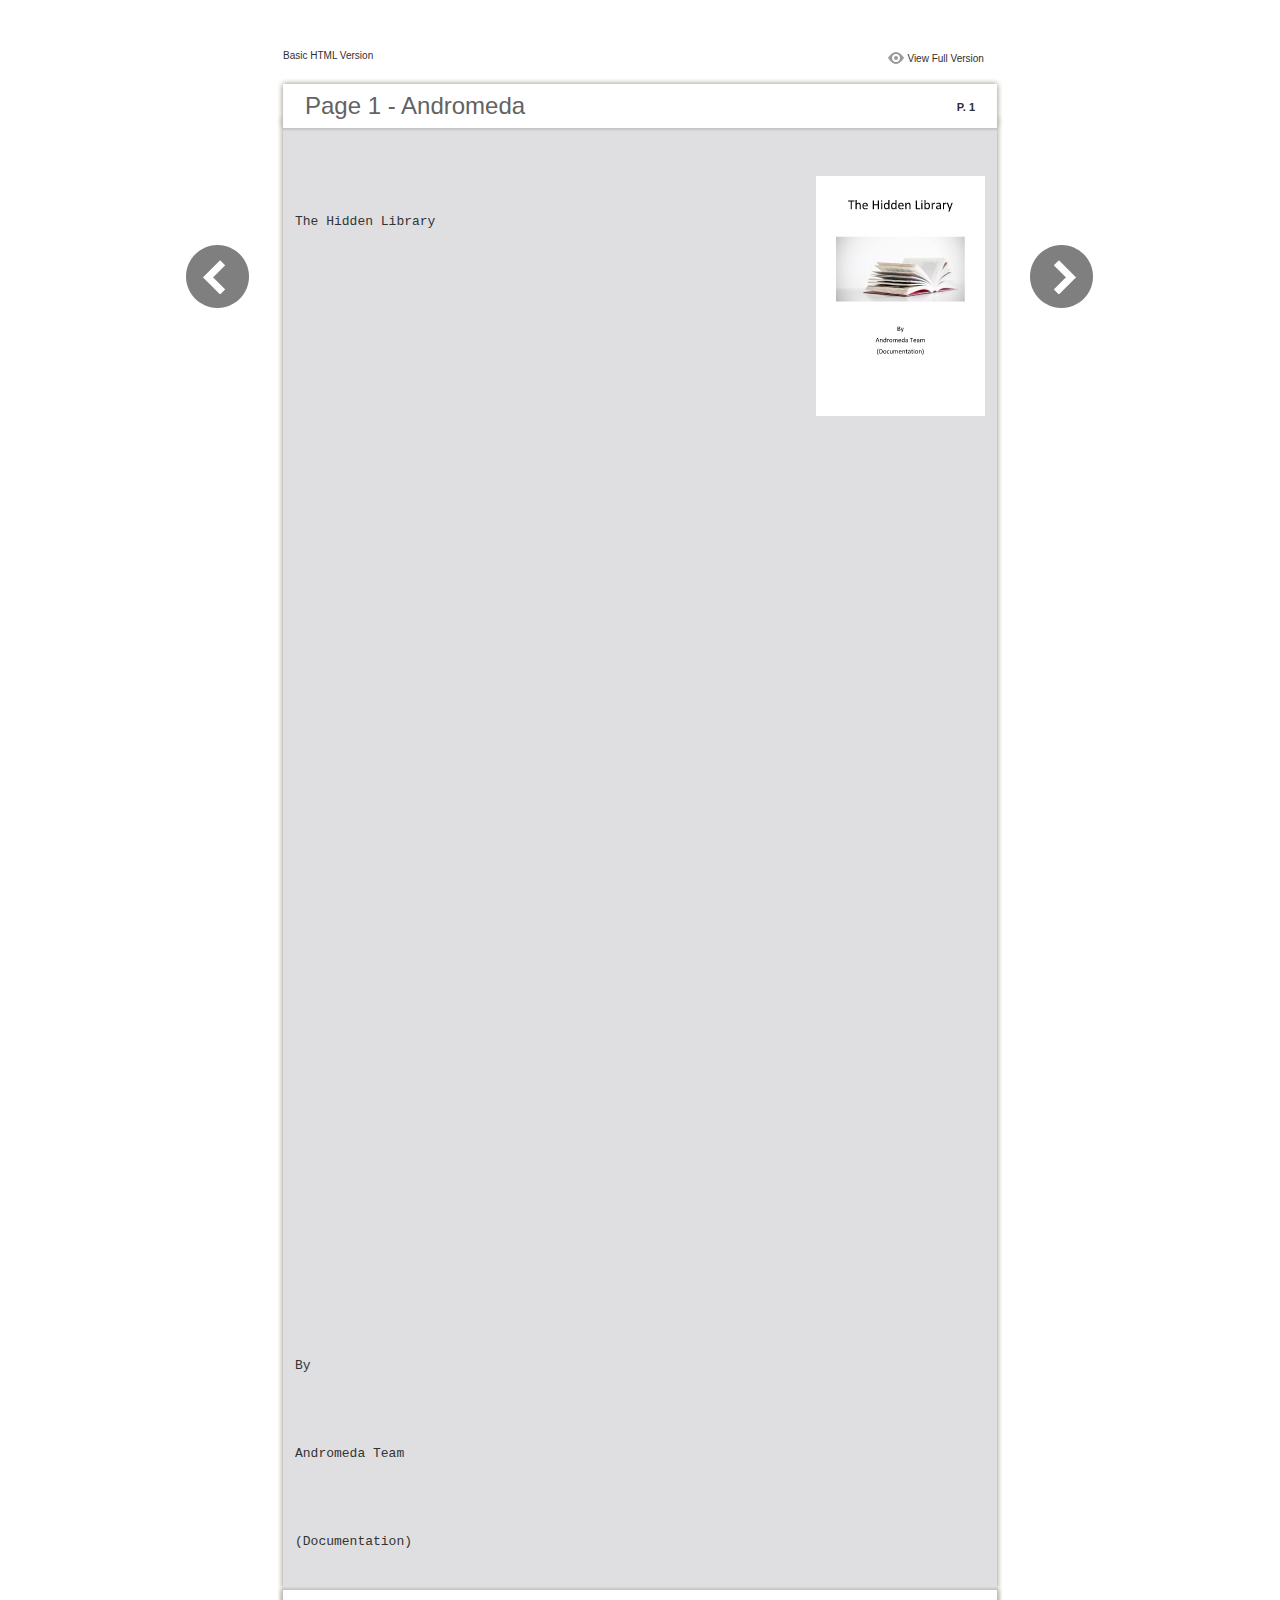
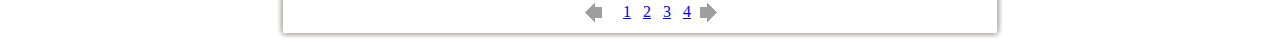
<file: public/music/files/basic-html/index.html>
<html xmlns="http://www.w3.org/1999/xhtml"><head>
        <meta http-equiv="Content-Type" content="text/html; charset=utf-8">
        <meta name="viewport" content="width=device-width, height=device-height, initial-scale=0.5, minimum-scale=0.5, user-scalable=yes, maximum-scale=2.0, target-densitydpi=device-dpi" />
				<meta name="robots" content="all"/>
        <meta name="description" content="description">
        <meta name="keywords" content="">
        <title>Page 1 - Andromeda</title>
<style type="text/css">
<!--
body {
	margin-left: 0px;
	margin-top: 0px;
	margin-right: 0px;
	margin-bottom: 0px;
}
  
#container {margin:50px auto;padding:0px;width:910px;}
#left-button{ width:90px; height:100%;float:left }
#middle{ width:730px; margin:0px; float: left;}
#right-button{ width:90px; float:left;}
html, body, div, ul, li, dl, dt, dd, h1, h2, h3, h4, h5, h6, form, input, dd,select, button, textarea, iframe, table, th, td { margin: 0; padding: 0; }
img { border: 0 none; displayblock}
span,ul,li,image{ padding:0px; margin:0px; list-style:none;}
#top-title{ width:714px; margin-bottom:10px; float:left; padding:0px 8px}
#top-title2{ width:320px;  float:right;}
#content{ width: 730px; float:left;float:left;word-wrap: break-word;}
#content-top{ width:730px; background-image:url(images/top_bg.jpg); height:56px; background-repeat:no-repeat; float:left;}
#content-top1{ width:70%; padding:16px 0px 0px 30px; font-family:Arial, Helvetica, sans-serif; font-size:24px; color:#636363;float:left;}
#content-top2{ width:60px; float:right; padding:25px 30px 0px 0px;font-family:Arial, Helvetica, sans-serif; font-size:11px; color:#2f2f2f; font-weight:bold; text-align:right}
#content-middle{ width:730px; background-image:url(images/middle_bg.jpg); background-repeat:repeat-y;float:left;}
#content-middle1{ width:475px; padding:25px 0px 25px 35px; font-family:Arial, Helvetica, sans-serif; font-size:12px; color:#636363; line-height:150%;float:left;}
#content-middle2{  padding:7px; float:right; margin:25px 35px 0px 0px; border:solid 1px #c8c8c9; background-color:#FFF; text-align:center}
#content-bottom{ width:730px; background-image:url(images/bottom_bg.jpg); background-repeat:no-repeat; height:58px;float:left;}
#content-bottom2{ width:110px; height:42px; margin:0px auto; padding-top:4px;}
#input{ width:58px; height:20px; background-color:#FFF; border:solid 1px #dfdfe0; color:#636363; text-align:center; font-size:11px;}
.font1{ font-family:Arial, Helvetica, sans-serif; font-size:10px; color:#2f2f2f;}
.font1 a:link{
	text-decoration: none;
    color:#2f2f2f;

}
.font1 a:visited{
	text-decoration: none;
    color:#2f2f2f;
	
}
.font1 a:hover{
	color: #2f2f2f;
	text-decoration: underline;

}



.text-container {
padding: 20px;
color: #333;
margin-top: 24px;
line-height: 22px;
border-top-left-radius: 3px;
border-top-right-radius: 3px;
}

.use-as-video {
float: right;
padding-left: 20px;
}
.cc-float-fix:before, .cc-float-fix:after {
content: "";
line-height: 0;
height: 0;
width: 0;
display: block;
visibility: hidden;
}
.use-as-video-img {
cursor: pointer;
position: relative;
width: 320px;
height: 180px;
}
.use-as-video-title {
font-size: 15px;
font-weight: bold;
color: #000000;
padding-bottom: 5px;
}
-->
</style>
<script type="text/javascript">
<!--
function MM_preloadImages() { //v3.0
  var d=document; if(d.images){ if(!d.MM_p) d.MM_p=new Array();
    var i,j=d.MM_p.length,a=MM_preloadImages.arguments; for(i=0; i<a.length; i++)
    if (a[i].indexOf("#")!=0){ d.MM_p[j]=new Image; d.MM_p[j++].src=a[i];}}
}

function MM_swapImgRestore() { //v3.0
  var i,x,a=document.MM_sr; for(i=0;a&&i<a.length&&(x=a[i])&&x.oSrc;i++) x.src=x.oSrc;
}

function MM_findObj(n, d) { //v4.01
  var p,i,x;  if(!d) d=document; if((p=n.indexOf("?"))>0&&parent.frames.length) {
    d=parent.frames[n.substring(p+1)].document; n=n.substring(0,p);}
  if(!(x=d[n])&&d.all) x=d.all[n]; for (i=0;!x&&i<d.forms.length;i++) x=d.forms[i][n];
  for(i=0;!x&&d.layers&&i<d.layers.length;i++) x=MM_findObj(n,d.layers[i].document);
  if(!x && d.getElementById) x=d.getElementById(n); return x;
}

function MM_swapImage() { //v3.0
  var i,j=0,x,a=MM_swapImage.arguments; document.MM_sr=new Array; for(i=0;i<(a.length-2);i+=3)
   if ((x=MM_findObj(a[i]))!=null){document.MM_sr[j++]=x; if(!x.oSrc) x.oSrc=x.src; x.src=a[i+2];}
}
//-->
</script>
</head>

<body onload="MM_preloadImages('images/next2.png','images/previous2.png')">
<div id="container">
<div id="left-button">
  <p>&nbsp;</p>
  <p>&nbsp;</p>
  <p>&nbsp;</p>
  <p>&nbsp;</p>
  <p>&nbsp;</p>
  <p><a href=""><img src="images/previous_big.png" width="90" height="80" /></a></p>
</div>
<div id="middle">
  <div id="top-title"><span class="font1">Basic HTML Version</span>
    <div id="top-title2">
      <table width="100%" border="0" align="right" cellpadding="0" cellspacing="0">
        <tr>
        	<td width="66%"> </td>
          <td width="35%" style="display:none" align="right"><img src="images/content.png" width="19" height="16" /></td>
          <td width="31%" style="display:none" class="font1"><a href="">Table of Contents</a></td>
          <td width="6%"><img src="images/view.png" width="19" height="16" /></td>
          <td width="28%" class="font1"><a href="../../index.html#p=1">View Full Version</a></td>
        </tr>
      </table>
    </div>
  </div>
  <div id="content">
     <div id="content-top">
        <div id="content-top1">Page 1 - Andromeda</div>
        <div id="content-top2">P. 1</div>
     </div>
     <div id="content-middle">
     	
     	  <div class="text-container">
    <div class="use-as-video cc-float-fix">
      <a style="text-decoration: none;" href="../../index.html#p=1"><img src="../thumb/1.jpg" /></a>
    </div>

    <p class="use-as-video-title"></p>
    <pre style="white-space:pre-line"><code>The Hidden Library



















































                                                          By



                                           Andromeda Team



                                            (Documentation)</code></pre>
     	</div>
    
     </div>
     <div id="content-bottom">
       <div id="content-bottom2">
         <table width="110" border="0" cellspacing="0" cellpadding="0">
           <tr>
             <td width="22%" height="44"><a href=""><img src="images/previous.png" width="26" height="19" id="Image2" onmouseover="MM_swapImage('Image2','','images/previous2.png',1)" onmouseout="MM_swapImgRestore()" /></a></td>
             <td width="43%">
             	&nbsp;&nbsp;&nbsp;<a href="page1.html">1</a>&nbsp;&nbsp;&nbsp;<a href="page2.html">2</a>&nbsp;&nbsp;&nbsp;<a href="page3.html">3</a>&nbsp;&nbsp;&nbsp;<a href="page4.html">4</a>
             </td>
             <td width="35%"><a href="page2.html"><img src="images/next.png" width="26" height="19" id="Image1" onmouseover="MM_swapImage('Image1','','images/next2.png',1)" onmouseout="MM_swapImgRestore()" /></a></td>
           </tr>
         </table>
       </div>
     </div>
  </div>
</div>
<div id="right-button">
  <p>&nbsp;</p>
  <p>&nbsp;</p>
  <p>&nbsp;</p>
  <p>&nbsp;</p>
  <p>&nbsp;</p>
  <p><a href="page2.html"><img src="images/next_big.png" width="90" height="80" /></a></p>
</div>


</div>
</body>
</html>
</file>
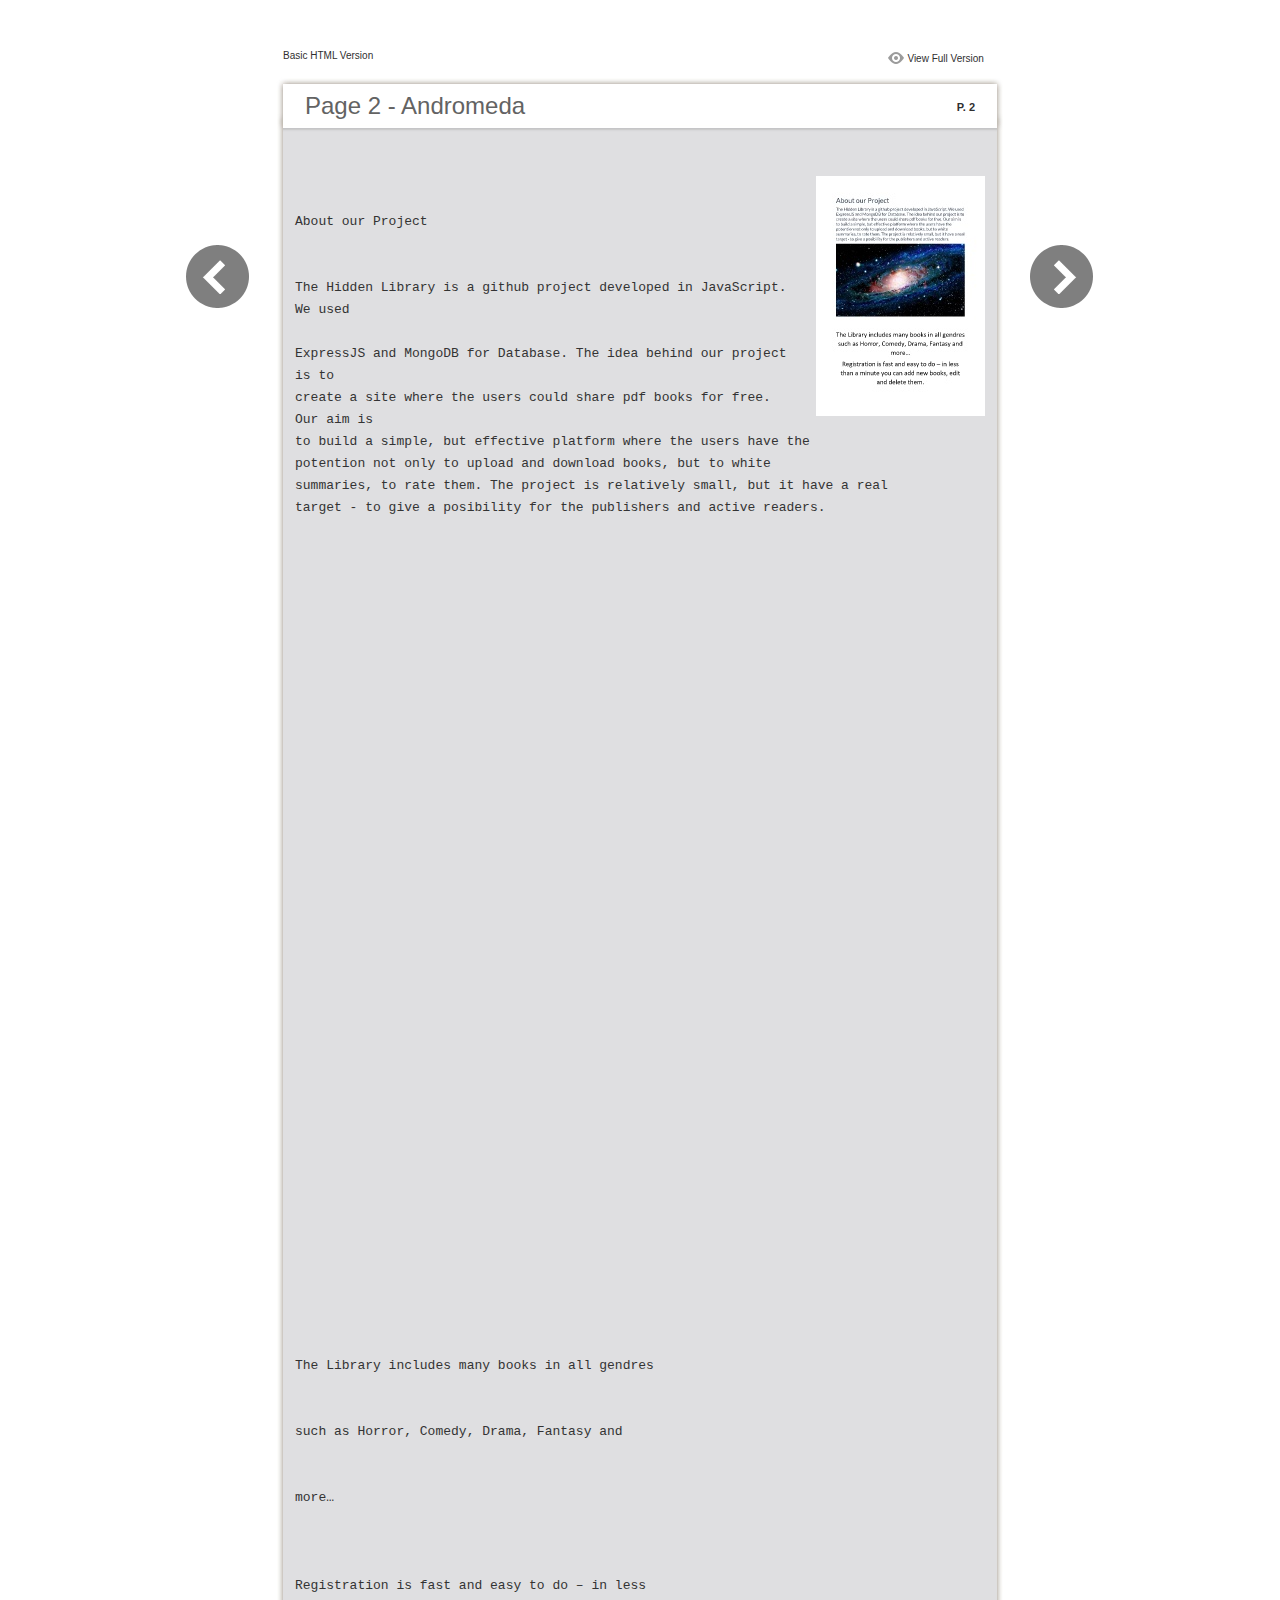
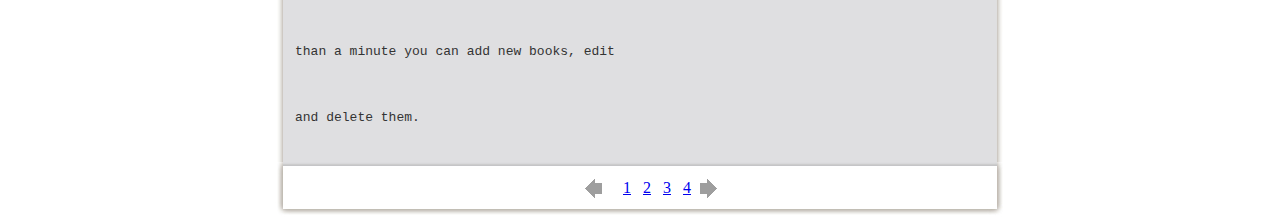
<file: public/music/files/basic-html/page2.html>
<html xmlns="http://www.w3.org/1999/xhtml"><head>
        <meta http-equiv="Content-Type" content="text/html; charset=utf-8">
        <meta name="viewport" content="width=device-width, height=device-height, initial-scale=0.5, minimum-scale=0.5, user-scalable=yes, maximum-scale=2.0, target-densitydpi=device-dpi" />
				<meta name="robots" content="all"/>
        <meta name="description" content="description">
        <meta name="keywords" content="">
        <title>Page 2 - Andromeda</title>
<style type="text/css">
<!--
body {
	margin-left: 0px;
	margin-top: 0px;
	margin-right: 0px;
	margin-bottom: 0px;
}
  
#container {margin:50px auto;padding:0px;width:910px;}
#left-button{ width:90px; height:100%;float:left }
#middle{ width:730px; margin:0px; float: left;}
#right-button{ width:90px; float:left;}
html, body, div, ul, li, dl, dt, dd, h1, h2, h3, h4, h5, h6, form, input, dd,select, button, textarea, iframe, table, th, td { margin: 0; padding: 0; }
img { border: 0 none; displayblock}
span,ul,li,image{ padding:0px; margin:0px; list-style:none;}
#top-title{ width:714px; margin-bottom:10px; float:left; padding:0px 8px}
#top-title2{ width:320px;  float:right;}
#content{ width: 730px; float:left;float:left;word-wrap: break-word;}
#content-top{ width:730px; background-image:url(images/top_bg.jpg); height:56px; background-repeat:no-repeat; float:left;}
#content-top1{ width:70%; padding:16px 0px 0px 30px; font-family:Arial, Helvetica, sans-serif; font-size:24px; color:#636363;float:left;}
#content-top2{ width:60px; float:right; padding:25px 30px 0px 0px;font-family:Arial, Helvetica, sans-serif; font-size:11px; color:#2f2f2f; font-weight:bold; text-align:right}
#content-middle{ width:730px; background-image:url(images/middle_bg.jpg); background-repeat:repeat-y;float:left;}
#content-middle1{ width:475px; padding:25px 0px 25px 35px; font-family:Arial, Helvetica, sans-serif; font-size:12px; color:#636363; line-height:150%;float:left;}
#content-middle2{  padding:7px; float:right; margin:25px 35px 0px 0px; border:solid 1px #c8c8c9; background-color:#FFF; text-align:center}
#content-bottom{ width:730px; background-image:url(images/bottom_bg.jpg); background-repeat:no-repeat; height:58px;float:left;}
#content-bottom2{ width:110px; height:42px; margin:0px auto; padding-top:4px;}
#input{ width:58px; height:20px; background-color:#FFF; border:solid 1px #dfdfe0; color:#636363; text-align:center; font-size:11px;}
.font1{ font-family:Arial, Helvetica, sans-serif; font-size:10px; color:#2f2f2f;}
.font1 a:link{
	text-decoration: none;
    color:#2f2f2f;

}
.font1 a:visited{
	text-decoration: none;
    color:#2f2f2f;
	
}
.font1 a:hover{
	color: #2f2f2f;
	text-decoration: underline;

}



.text-container {
padding: 20px;
color: #333;
margin-top: 24px;
line-height: 22px;
border-top-left-radius: 3px;
border-top-right-radius: 3px;
}

.use-as-video {
float: right;
padding-left: 20px;
}
.cc-float-fix:before, .cc-float-fix:after {
content: "";
line-height: 0;
height: 0;
width: 0;
display: block;
visibility: hidden;
}
.use-as-video-img {
cursor: pointer;
position: relative;
width: 320px;
height: 180px;
}
.use-as-video-title {
font-size: 15px;
font-weight: bold;
color: #000000;
padding-bottom: 5px;
}
-->
</style>
<script type="text/javascript">
<!--
function MM_preloadImages() { //v3.0
  var d=document; if(d.images){ if(!d.MM_p) d.MM_p=new Array();
    var i,j=d.MM_p.length,a=MM_preloadImages.arguments; for(i=0; i<a.length; i++)
    if (a[i].indexOf("#")!=0){ d.MM_p[j]=new Image; d.MM_p[j++].src=a[i];}}
}

function MM_swapImgRestore() { //v3.0
  var i,x,a=document.MM_sr; for(i=0;a&&i<a.length&&(x=a[i])&&x.oSrc;i++) x.src=x.oSrc;
}

function MM_findObj(n, d) { //v4.01
  var p,i,x;  if(!d) d=document; if((p=n.indexOf("?"))>0&&parent.frames.length) {
    d=parent.frames[n.substring(p+1)].document; n=n.substring(0,p);}
  if(!(x=d[n])&&d.all) x=d.all[n]; for (i=0;!x&&i<d.forms.length;i++) x=d.forms[i][n];
  for(i=0;!x&&d.layers&&i<d.layers.length;i++) x=MM_findObj(n,d.layers[i].document);
  if(!x && d.getElementById) x=d.getElementById(n); return x;
}

function MM_swapImage() { //v3.0
  var i,j=0,x,a=MM_swapImage.arguments; document.MM_sr=new Array; for(i=0;i<(a.length-2);i+=3)
   if ((x=MM_findObj(a[i]))!=null){document.MM_sr[j++]=x; if(!x.oSrc) x.oSrc=x.src; x.src=a[i+2];}
}
//-->
</script>
</head>

<body onload="MM_preloadImages('images/next2.png','images/previous2.png')">
<div id="container">
<div id="left-button">
  <p>&nbsp;</p>
  <p>&nbsp;</p>
  <p>&nbsp;</p>
  <p>&nbsp;</p>
  <p>&nbsp;</p>
  <p><a href="page1.html"><img src="images/previous_big.png" width="90" height="80" /></a></p>
</div>
<div id="middle">
  <div id="top-title"><span class="font1">Basic HTML Version</span>
    <div id="top-title2">
      <table width="100%" border="0" align="right" cellpadding="0" cellspacing="0">
        <tr>
        	<td width="66%"> </td>
          <td width="35%" style="display:none" align="right"><img src="images/content.png" width="19" height="16" /></td>
          <td width="31%" style="display:none" class="font1"><a href="">Table of Contents</a></td>
          <td width="6%"><img src="images/view.png" width="19" height="16" /></td>
          <td width="28%" class="font1"><a href="../../index.html#p=2">View Full Version</a></td>
        </tr>
      </table>
    </div>
  </div>
  <div id="content">
     <div id="content-top">
        <div id="content-top1">Page 2 - Andromeda</div>
        <div id="content-top2">P. 2</div>
     </div>
     <div id="content-middle">
     	
     	  <div class="text-container">
    <div class="use-as-video cc-float-fix">
      <a style="text-decoration: none;" href="../../index.html#p=2"><img src="../thumb/2.jpg" /></a>
    </div>

    <p class="use-as-video-title"></p>
    <pre style="white-space:pre-line"><code>About our Project


               The Hidden Library is a github project developed in JavaScript. We used

               ExpressJS and MongoDB for Database. The idea behind our project is to
               create a site where the users could share pdf books for free. Our aim is
               to build a simple, but effective platform where the users have the
               potention not only to upload and download books, but to white
               summaries, to rate them. The project is relatively small, but it have a real
               target - to give a posibility for the publishers and active readers.






































               The Library includes many books in all gendres


                 such as Horror, Comedy, Drama, Fantasy and


                                                      more…



                   Registration is fast and easy to do – in less


                  than a minute you can add new books, edit


                                            and delete them.</code></pre>
     	</div>
    
     </div>
     <div id="content-bottom">
       <div id="content-bottom2">
         <table width="110" border="0" cellspacing="0" cellpadding="0">
           <tr>
             <td width="22%" height="44"><a href="page1.html"><img src="images/previous.png" width="26" height="19" id="Image2" onmouseover="MM_swapImage('Image2','','images/previous2.png',1)" onmouseout="MM_swapImgRestore()" /></a></td>
             <td width="43%">
             	&nbsp;&nbsp;&nbsp;<a href="page1.html">1</a>&nbsp;&nbsp;&nbsp;<a href="page2.html">2</a>&nbsp;&nbsp;&nbsp;<a href="page3.html">3</a>&nbsp;&nbsp;&nbsp;<a href="page4.html">4</a>
             </td>
             <td width="35%"><a href="page3.html"><img src="images/next.png" width="26" height="19" id="Image1" onmouseover="MM_swapImage('Image1','','images/next2.png',1)" onmouseout="MM_swapImgRestore()" /></a></td>
           </tr>
         </table>
       </div>
     </div>
  </div>
</div>
<div id="right-button">
  <p>&nbsp;</p>
  <p>&nbsp;</p>
  <p>&nbsp;</p>
  <p>&nbsp;</p>
  <p>&nbsp;</p>
  <p><a href="page3.html"><img src="images/next_big.png" width="90" height="80" /></a></p>
</div>


</div>
</body>
</html>
</file>
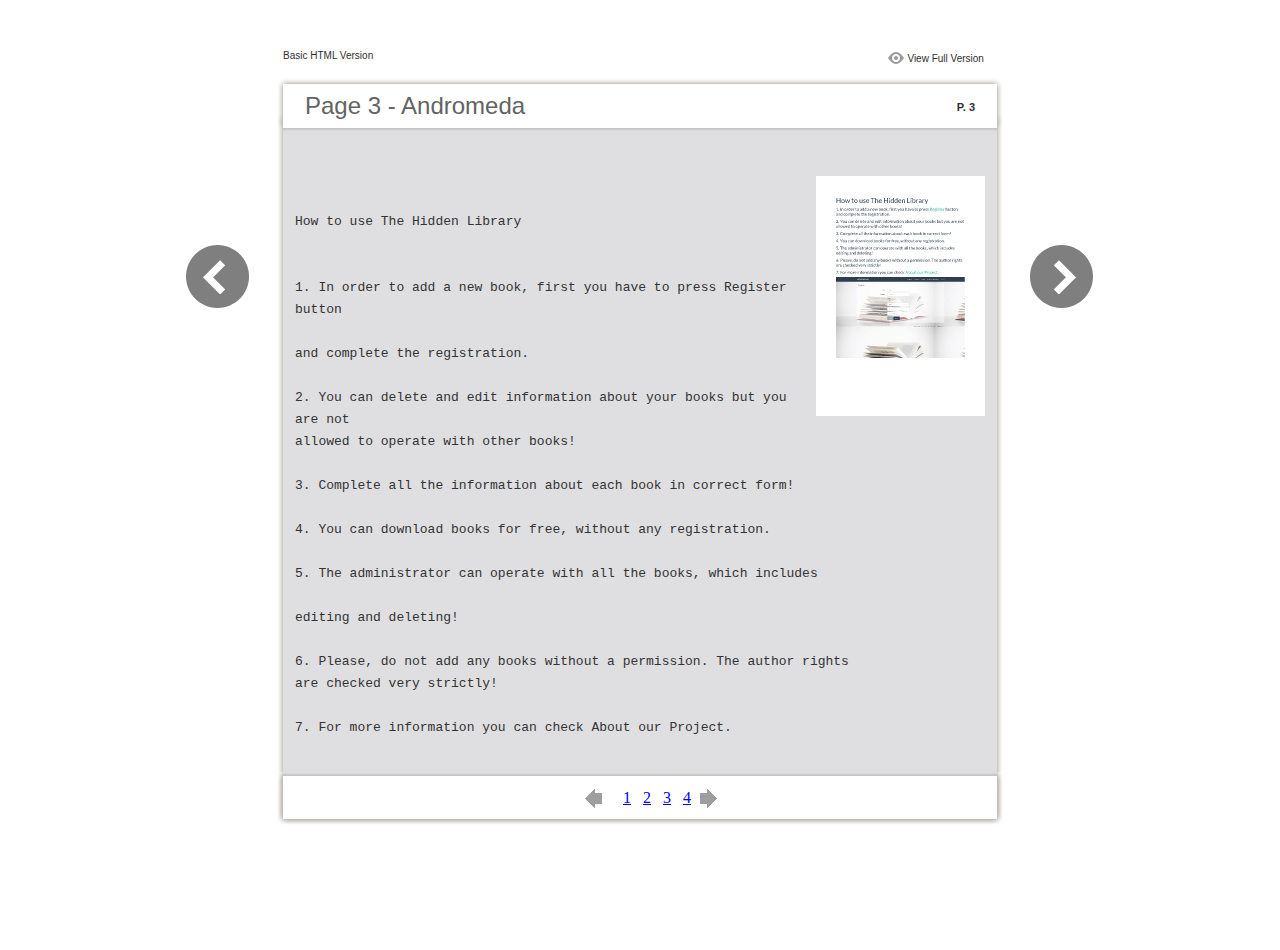
<file: public/music/files/basic-html/page3.html>
<html xmlns="http://www.w3.org/1999/xhtml"><head>
        <meta http-equiv="Content-Type" content="text/html; charset=utf-8">
        <meta name="viewport" content="width=device-width, height=device-height, initial-scale=0.5, minimum-scale=0.5, user-scalable=yes, maximum-scale=2.0, target-densitydpi=device-dpi" />
				<meta name="robots" content="all"/>
        <meta name="description" content="description">
        <meta name="keywords" content="">
        <title>Page 3 - Andromeda</title>
<style type="text/css">
<!--
body {
	margin-left: 0px;
	margin-top: 0px;
	margin-right: 0px;
	margin-bottom: 0px;
}
  
#container {margin:50px auto;padding:0px;width:910px;}
#left-button{ width:90px; height:100%;float:left }
#middle{ width:730px; margin:0px; float: left;}
#right-button{ width:90px; float:left;}
html, body, div, ul, li, dl, dt, dd, h1, h2, h3, h4, h5, h6, form, input, dd,select, button, textarea, iframe, table, th, td { margin: 0; padding: 0; }
img { border: 0 none; displayblock}
span,ul,li,image{ padding:0px; margin:0px; list-style:none;}
#top-title{ width:714px; margin-bottom:10px; float:left; padding:0px 8px}
#top-title2{ width:320px;  float:right;}
#content{ width: 730px; float:left;float:left;word-wrap: break-word;}
#content-top{ width:730px; background-image:url(images/top_bg.jpg); height:56px; background-repeat:no-repeat; float:left;}
#content-top1{ width:70%; padding:16px 0px 0px 30px; font-family:Arial, Helvetica, sans-serif; font-size:24px; color:#636363;float:left;}
#content-top2{ width:60px; float:right; padding:25px 30px 0px 0px;font-family:Arial, Helvetica, sans-serif; font-size:11px; color:#2f2f2f; font-weight:bold; text-align:right}
#content-middle{ width:730px; background-image:url(images/middle_bg.jpg); background-repeat:repeat-y;float:left;}
#content-middle1{ width:475px; padding:25px 0px 25px 35px; font-family:Arial, Helvetica, sans-serif; font-size:12px; color:#636363; line-height:150%;float:left;}
#content-middle2{  padding:7px; float:right; margin:25px 35px 0px 0px; border:solid 1px #c8c8c9; background-color:#FFF; text-align:center}
#content-bottom{ width:730px; background-image:url(images/bottom_bg.jpg); background-repeat:no-repeat; height:58px;float:left;}
#content-bottom2{ width:110px; height:42px; margin:0px auto; padding-top:4px;}
#input{ width:58px; height:20px; background-color:#FFF; border:solid 1px #dfdfe0; color:#636363; text-align:center; font-size:11px;}
.font1{ font-family:Arial, Helvetica, sans-serif; font-size:10px; color:#2f2f2f;}
.font1 a:link{
	text-decoration: none;
    color:#2f2f2f;

}
.font1 a:visited{
	text-decoration: none;
    color:#2f2f2f;
	
}
.font1 a:hover{
	color: #2f2f2f;
	text-decoration: underline;

}



.text-container {
padding: 20px;
color: #333;
margin-top: 24px;
line-height: 22px;
border-top-left-radius: 3px;
border-top-right-radius: 3px;
}

.use-as-video {
float: right;
padding-left: 20px;
}
.cc-float-fix:before, .cc-float-fix:after {
content: "";
line-height: 0;
height: 0;
width: 0;
display: block;
visibility: hidden;
}
.use-as-video-img {
cursor: pointer;
position: relative;
width: 320px;
height: 180px;
}
.use-as-video-title {
font-size: 15px;
font-weight: bold;
color: #000000;
padding-bottom: 5px;
}
-->
</style>
<script type="text/javascript">
<!--
function MM_preloadImages() { //v3.0
  var d=document; if(d.images){ if(!d.MM_p) d.MM_p=new Array();
    var i,j=d.MM_p.length,a=MM_preloadImages.arguments; for(i=0; i<a.length; i++)
    if (a[i].indexOf("#")!=0){ d.MM_p[j]=new Image; d.MM_p[j++].src=a[i];}}
}

function MM_swapImgRestore() { //v3.0
  var i,x,a=document.MM_sr; for(i=0;a&&i<a.length&&(x=a[i])&&x.oSrc;i++) x.src=x.oSrc;
}

function MM_findObj(n, d) { //v4.01
  var p,i,x;  if(!d) d=document; if((p=n.indexOf("?"))>0&&parent.frames.length) {
    d=parent.frames[n.substring(p+1)].document; n=n.substring(0,p);}
  if(!(x=d[n])&&d.all) x=d.all[n]; for (i=0;!x&&i<d.forms.length;i++) x=d.forms[i][n];
  for(i=0;!x&&d.layers&&i<d.layers.length;i++) x=MM_findObj(n,d.layers[i].document);
  if(!x && d.getElementById) x=d.getElementById(n); return x;
}

function MM_swapImage() { //v3.0
  var i,j=0,x,a=MM_swapImage.arguments; document.MM_sr=new Array; for(i=0;i<(a.length-2);i+=3)
   if ((x=MM_findObj(a[i]))!=null){document.MM_sr[j++]=x; if(!x.oSrc) x.oSrc=x.src; x.src=a[i+2];}
}
//-->
</script>
</head>

<body onload="MM_preloadImages('images/next2.png','images/previous2.png')">
<div id="container">
<div id="left-button">
  <p>&nbsp;</p>
  <p>&nbsp;</p>
  <p>&nbsp;</p>
  <p>&nbsp;</p>
  <p>&nbsp;</p>
  <p><a href="page2.html"><img src="images/previous_big.png" width="90" height="80" /></a></p>
</div>
<div id="middle">
  <div id="top-title"><span class="font1">Basic HTML Version</span>
    <div id="top-title2">
      <table width="100%" border="0" align="right" cellpadding="0" cellspacing="0">
        <tr>
        	<td width="66%"> </td>
          <td width="35%" style="display:none" align="right"><img src="images/content.png" width="19" height="16" /></td>
          <td width="31%" style="display:none" class="font1"><a href="">Table of Contents</a></td>
          <td width="6%"><img src="images/view.png" width="19" height="16" /></td>
          <td width="28%" class="font1"><a href="../../index.html#p=3">View Full Version</a></td>
        </tr>
      </table>
    </div>
  </div>
  <div id="content">
     <div id="content-top">
        <div id="content-top1">Page 3 - Andromeda</div>
        <div id="content-top2">P. 3</div>
     </div>
     <div id="content-middle">
     	
     	  <div class="text-container">
    <div class="use-as-video cc-float-fix">
      <a style="text-decoration: none;" href="../../index.html#p=3"><img src="../thumb/3.jpg" /></a>
    </div>

    <p class="use-as-video-title"></p>
    <pre style="white-space:pre-line"><code>How to use The Hidden Library


               1. In order to add a new book, first you have to press Register button

               and complete the registration.

               2. You can delete and edit information about your books but you are not
               allowed to operate with other books!

               3. Complete all the information about each book in correct form!

               4. You can download books for free, without any registration.

               5. The administrator can operate with all the books, which includes

               editing and deleting!

               6. Please, do not add any books without a permission. The author rights
               are checked very strictly!

               7. For more information you can check About our Project.</code></pre>
     	</div>
    
     </div>
     <div id="content-bottom">
       <div id="content-bottom2">
         <table width="110" border="0" cellspacing="0" cellpadding="0">
           <tr>
             <td width="22%" height="44"><a href="page2.html"><img src="images/previous.png" width="26" height="19" id="Image2" onmouseover="MM_swapImage('Image2','','images/previous2.png',1)" onmouseout="MM_swapImgRestore()" /></a></td>
             <td width="43%">
             	&nbsp;&nbsp;&nbsp;<a href="page1.html">1</a>&nbsp;&nbsp;&nbsp;<a href="page2.html">2</a>&nbsp;&nbsp;&nbsp;<a href="page3.html">3</a>&nbsp;&nbsp;&nbsp;<a href="page4.html">4</a>
             </td>
             <td width="35%"><a href="page4.html"><img src="images/next.png" width="26" height="19" id="Image1" onmouseover="MM_swapImage('Image1','','images/next2.png',1)" onmouseout="MM_swapImgRestore()" /></a></td>
           </tr>
         </table>
       </div>
     </div>
  </div>
</div>
<div id="right-button">
  <p>&nbsp;</p>
  <p>&nbsp;</p>
  <p>&nbsp;</p>
  <p>&nbsp;</p>
  <p>&nbsp;</p>
  <p><a href="page4.html"><img src="images/next_big.png" width="90" height="80" /></a></p>
</div>


</div>
</body>
</html>
</file>
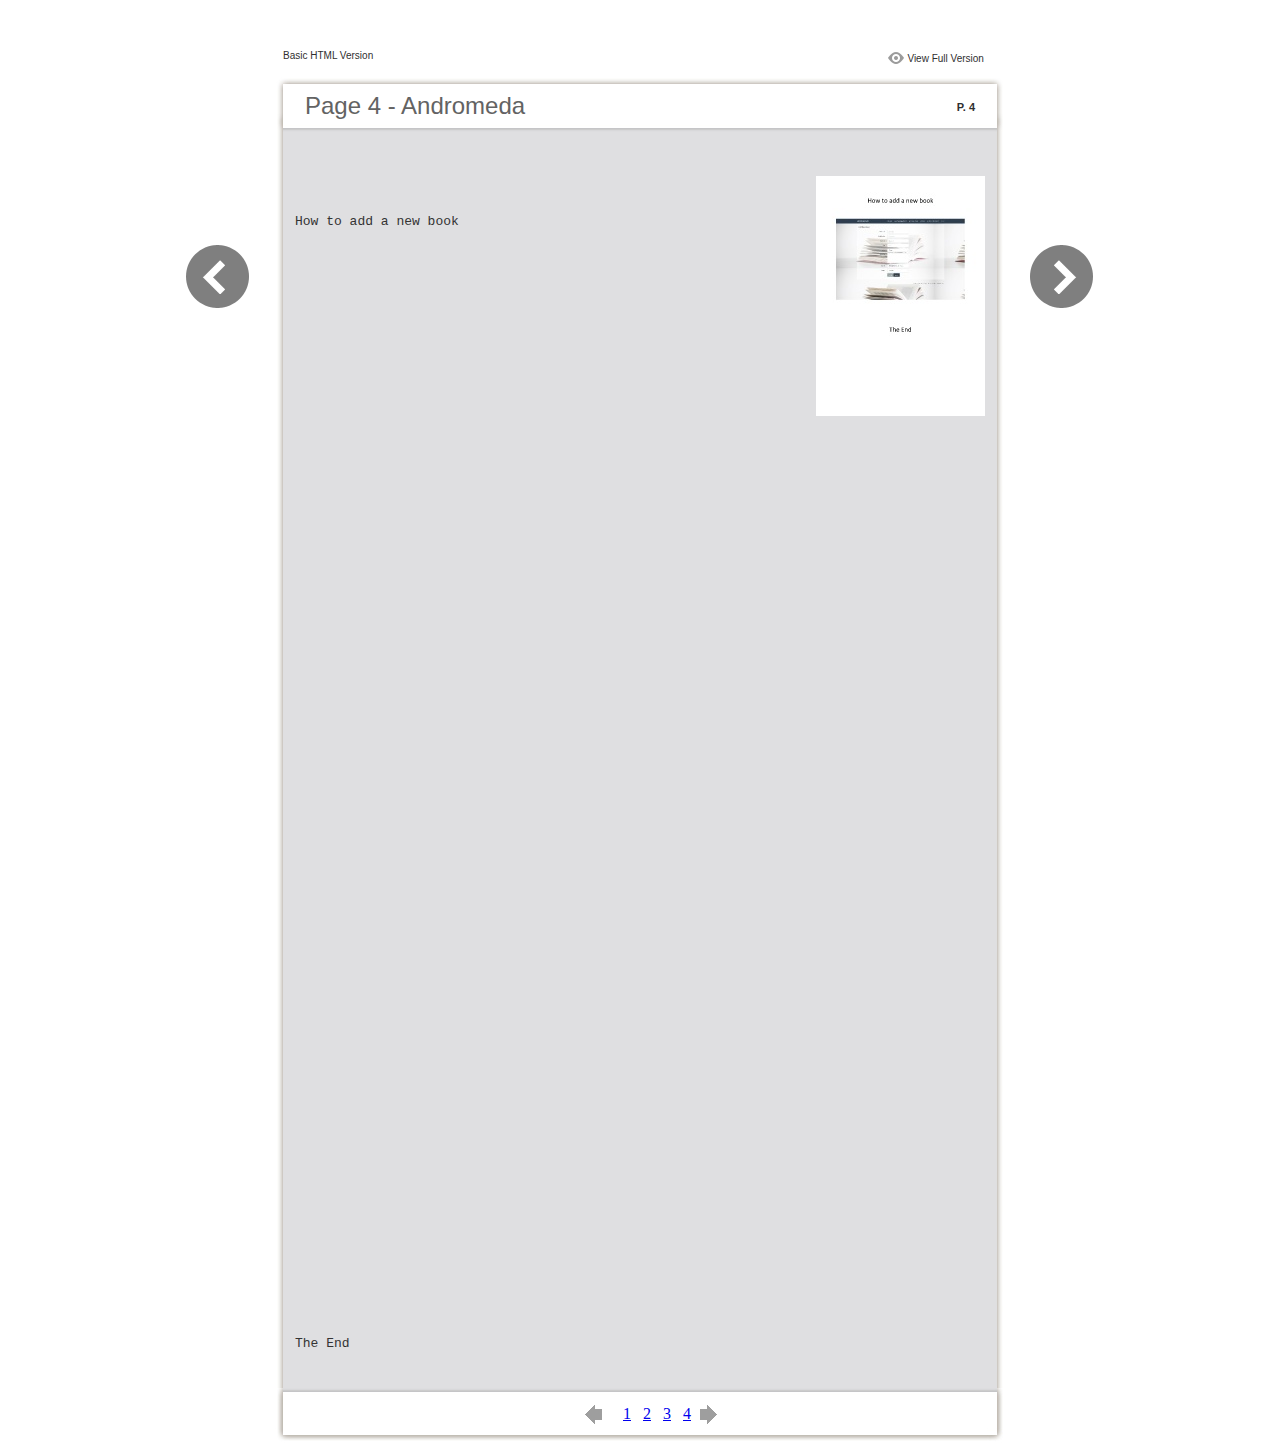
<file: public/music/files/basic-html/page4.html>
<html xmlns="http://www.w3.org/1999/xhtml"><head>
        <meta http-equiv="Content-Type" content="text/html; charset=utf-8">
        <meta name="viewport" content="width=device-width, height=device-height, initial-scale=0.5, minimum-scale=0.5, user-scalable=yes, maximum-scale=2.0, target-densitydpi=device-dpi" />
				<meta name="robots" content="all"/>
        <meta name="description" content="description">
        <meta name="keywords" content="">
        <title>Page 4 - Andromeda</title>
<style type="text/css">
<!--
body {
	margin-left: 0px;
	margin-top: 0px;
	margin-right: 0px;
	margin-bottom: 0px;
}
  
#container {margin:50px auto;padding:0px;width:910px;}
#left-button{ width:90px; height:100%;float:left }
#middle{ width:730px; margin:0px; float: left;}
#right-button{ width:90px; float:left;}
html, body, div, ul, li, dl, dt, dd, h1, h2, h3, h4, h5, h6, form, input, dd,select, button, textarea, iframe, table, th, td { margin: 0; padding: 0; }
img { border: 0 none; displayblock}
span,ul,li,image{ padding:0px; margin:0px; list-style:none;}
#top-title{ width:714px; margin-bottom:10px; float:left; padding:0px 8px}
#top-title2{ width:320px;  float:right;}
#content{ width: 730px; float:left;float:left;word-wrap: break-word;}
#content-top{ width:730px; background-image:url(images/top_bg.jpg); height:56px; background-repeat:no-repeat; float:left;}
#content-top1{ width:70%; padding:16px 0px 0px 30px; font-family:Arial, Helvetica, sans-serif; font-size:24px; color:#636363;float:left;}
#content-top2{ width:60px; float:right; padding:25px 30px 0px 0px;font-family:Arial, Helvetica, sans-serif; font-size:11px; color:#2f2f2f; font-weight:bold; text-align:right}
#content-middle{ width:730px; background-image:url(images/middle_bg.jpg); background-repeat:repeat-y;float:left;}
#content-middle1{ width:475px; padding:25px 0px 25px 35px; font-family:Arial, Helvetica, sans-serif; font-size:12px; color:#636363; line-height:150%;float:left;}
#content-middle2{  padding:7px; float:right; margin:25px 35px 0px 0px; border:solid 1px #c8c8c9; background-color:#FFF; text-align:center}
#content-bottom{ width:730px; background-image:url(images/bottom_bg.jpg); background-repeat:no-repeat; height:58px;float:left;}
#content-bottom2{ width:110px; height:42px; margin:0px auto; padding-top:4px;}
#input{ width:58px; height:20px; background-color:#FFF; border:solid 1px #dfdfe0; color:#636363; text-align:center; font-size:11px;}
.font1{ font-family:Arial, Helvetica, sans-serif; font-size:10px; color:#2f2f2f;}
.font1 a:link{
	text-decoration: none;
    color:#2f2f2f;

}
.font1 a:visited{
	text-decoration: none;
    color:#2f2f2f;
	
}
.font1 a:hover{
	color: #2f2f2f;
	text-decoration: underline;

}



.text-container {
padding: 20px;
color: #333;
margin-top: 24px;
line-height: 22px;
border-top-left-radius: 3px;
border-top-right-radius: 3px;
}

.use-as-video {
float: right;
padding-left: 20px;
}
.cc-float-fix:before, .cc-float-fix:after {
content: "";
line-height: 0;
height: 0;
width: 0;
display: block;
visibility: hidden;
}
.use-as-video-img {
cursor: pointer;
position: relative;
width: 320px;
height: 180px;
}
.use-as-video-title {
font-size: 15px;
font-weight: bold;
color: #000000;
padding-bottom: 5px;
}
-->
</style>
<script type="text/javascript">
<!--
function MM_preloadImages() { //v3.0
  var d=document; if(d.images){ if(!d.MM_p) d.MM_p=new Array();
    var i,j=d.MM_p.length,a=MM_preloadImages.arguments; for(i=0; i<a.length; i++)
    if (a[i].indexOf("#")!=0){ d.MM_p[j]=new Image; d.MM_p[j++].src=a[i];}}
}

function MM_swapImgRestore() { //v3.0
  var i,x,a=document.MM_sr; for(i=0;a&&i<a.length&&(x=a[i])&&x.oSrc;i++) x.src=x.oSrc;
}

function MM_findObj(n, d) { //v4.01
  var p,i,x;  if(!d) d=document; if((p=n.indexOf("?"))>0&&parent.frames.length) {
    d=parent.frames[n.substring(p+1)].document; n=n.substring(0,p);}
  if(!(x=d[n])&&d.all) x=d.all[n]; for (i=0;!x&&i<d.forms.length;i++) x=d.forms[i][n];
  for(i=0;!x&&d.layers&&i<d.layers.length;i++) x=MM_findObj(n,d.layers[i].document);
  if(!x && d.getElementById) x=d.getElementById(n); return x;
}

function MM_swapImage() { //v3.0
  var i,j=0,x,a=MM_swapImage.arguments; document.MM_sr=new Array; for(i=0;i<(a.length-2);i+=3)
   if ((x=MM_findObj(a[i]))!=null){document.MM_sr[j++]=x; if(!x.oSrc) x.oSrc=x.src; x.src=a[i+2];}
}
//-->
</script>
</head>

<body onload="MM_preloadImages('images/next2.png','images/previous2.png')">
<div id="container">
<div id="left-button">
  <p>&nbsp;</p>
  <p>&nbsp;</p>
  <p>&nbsp;</p>
  <p>&nbsp;</p>
  <p>&nbsp;</p>
  <p><a href="page3.html"><img src="images/previous_big.png" width="90" height="80" /></a></p>
</div>
<div id="middle">
  <div id="top-title"><span class="font1">Basic HTML Version</span>
    <div id="top-title2">
      <table width="100%" border="0" align="right" cellpadding="0" cellspacing="0">
        <tr>
        	<td width="66%"> </td>
          <td width="35%" style="display:none" align="right"><img src="images/content.png" width="19" height="16" /></td>
          <td width="31%" style="display:none" class="font1"><a href="">Table of Contents</a></td>
          <td width="6%"><img src="images/view.png" width="19" height="16" /></td>
          <td width="28%" class="font1"><a href="../../index.html#p=4">View Full Version</a></td>
        </tr>
      </table>
    </div>
  </div>
  <div id="content">
     <div id="content-top">
        <div id="content-top1">Page 4 - Andromeda</div>
        <div id="content-top2">P. 4</div>
     </div>
     <div id="content-middle">
     	
     	  <div class="text-container">
    <div class="use-as-video cc-float-fix">
      <a style="text-decoration: none;" href="../../index.html#p=4"><img src="../thumb/4.jpg" /></a>
    </div>

    <p class="use-as-video-title"></p>
    <pre style="white-space:pre-line"><code>How to add a new book


















































                                                     The End</code></pre>
     	</div>
    
     </div>
     <div id="content-bottom">
       <div id="content-bottom2">
         <table width="110" border="0" cellspacing="0" cellpadding="0">
           <tr>
             <td width="22%" height="44"><a href="page3.html"><img src="images/previous.png" width="26" height="19" id="Image2" onmouseover="MM_swapImage('Image2','','images/previous2.png',1)" onmouseout="MM_swapImgRestore()" /></a></td>
             <td width="43%">
             	&nbsp;&nbsp;&nbsp;<a href="page1.html">1</a>&nbsp;&nbsp;&nbsp;<a href="page2.html">2</a>&nbsp;&nbsp;&nbsp;<a href="page3.html">3</a>&nbsp;&nbsp;&nbsp;<a href="page4.html">4</a>
             </td>
             <td width="35%"><a href=""><img src="images/next.png" width="26" height="19" id="Image1" onmouseover="MM_swapImage('Image1','','images/next2.png',1)" onmouseout="MM_swapImgRestore()" /></a></td>
           </tr>
         </table>
       </div>
     </div>
  </div>
</div>
<div id="right-button">
  <p>&nbsp;</p>
  <p>&nbsp;</p>
  <p>&nbsp;</p>
  <p>&nbsp;</p>
  <p>&nbsp;</p>
  <p><a href=""><img src="images/next_big.png" width="90" height="80" /></a></p>
</div>


</div>
</body>
</html>
</file>
